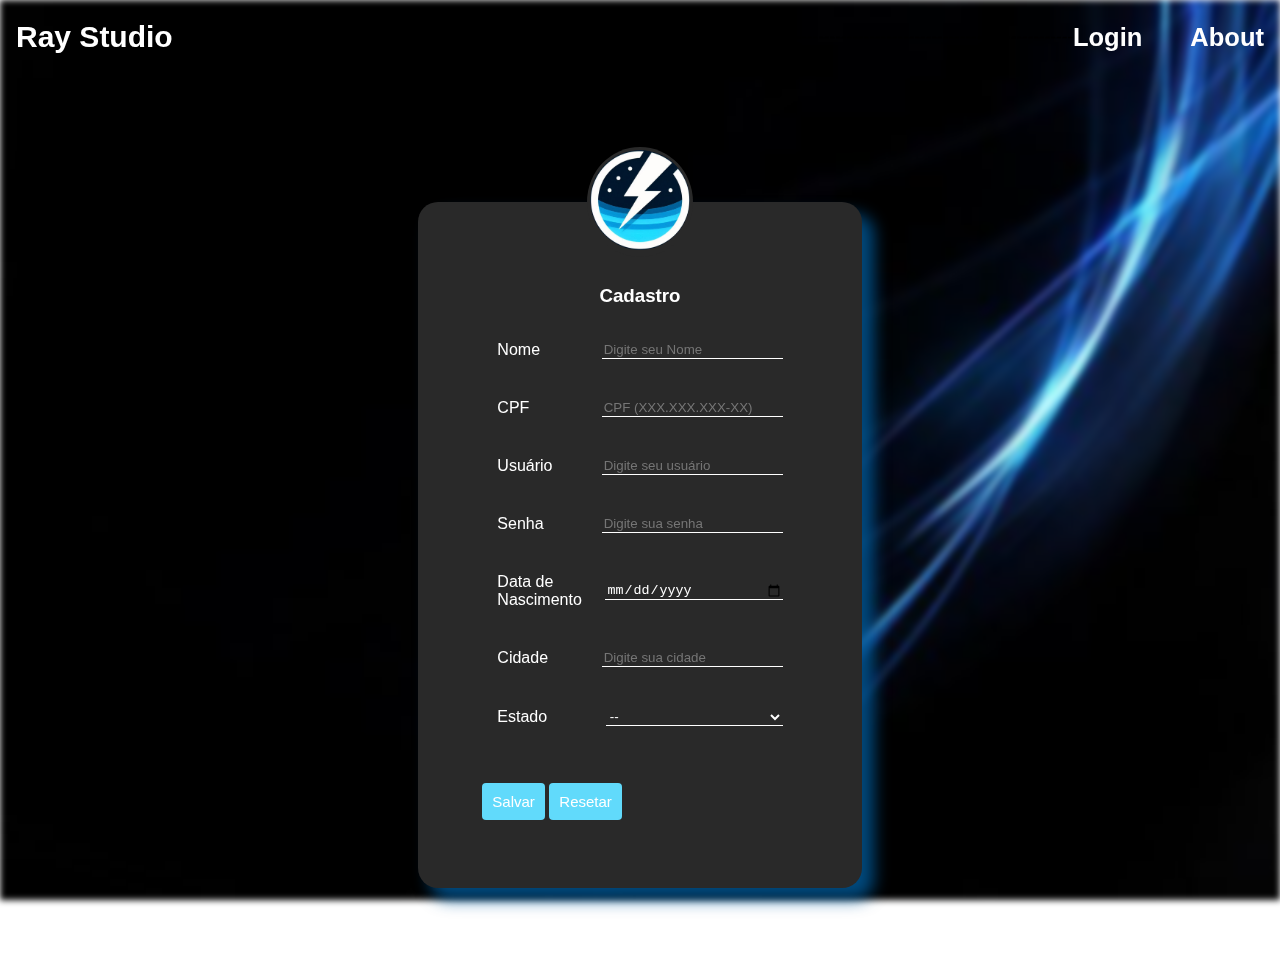
<file: Front-End/index.html>
<!DOCTYPE html>
<html lang="en">
<head>
    <meta charset="UTF-8">
    <meta name="viewport" content="width=device-width, initial-scale=1.0">
    <!-- <link href="https://cdn.jsdelivr.net/npm/bootstrap@5.1.3/dist/css/bootstrap.min.css" rel="stylesheet">  -->
    <link href="./style.css" rel="stylesheet">
    <title>Formulario</title>
</head>
<body>
    <header>
        <div class="header-components">
            <div class="header-title">
                <h1>Ray Studio</h1>
            </div>
            <div class="gambiarra">-----------------------------------------------------------------------------------------------------------------------------------------------</div>
            <div class="header-links">
                <h2 class="login"><a href="./login.html">Login</a></h2>
                <h2 class="about"><a href="./login.html">About</a></h2>
            </div>
        </div>
    </header>
    <div class="background-overlay"></div>
    <section class="formulario">
        <div class="logo-container">
            <img class="logo" src="images/Logo.png">
        </div>
        <form id="FormID">
            <h3>Cadastro</h3>
            <div class="form-group">
                <label>Nome</label>
                <input id="nome" type="text" required placeholder="Digite seu Nome">
            </div>
            <div class="form-group">
                <label>CPF</label>
                <input id="cpf" type="text" required  pattern="\d{3}\.\d{3}\.\d{3}-\d{2}" maxlength="14" placeholder="CPF (XXX.XXX.XXX-XX)">
            </div>
            <div class="form-group">
                <label>Usuário</label>
                <input id="usuario" type="text" required placeholder="Digite seu usuário">
            </div>
            <div class="form-group">
                <label>Senha</label>
                <input id="senha" type="password" required pattern=".{10,}"  title="A senha deve conter pelo menos 10 caracteres." placeholder="Digite sua senha">
            </div>
            <div class="form-group">
                <label>Data de Nascimento</label>
                <input id="dataNascimento" type="date" required placeholder="Digite sua data de nascimento">
            </div>
            <div class="form-group">
                <label>Cidade</label>
                <input id="cidade" type="text" required placeholder="Digite sua cidade">
            </div>
            <div class="form-group">
                <label>Estado</label>
                <select id="estado" required>
                    <option selected disabled value="">--</option>
                    <option>Acre</option>
                    <option>Alagoas</option>
                    <option>Amapá</option>
                    <option>Amazonas</option>
                    <option>Bahia</option>
                    <option>Ceará</option>
                    <option>Distrito Federal</option>
                    <option>Espírito Santo</option>
                    <option>Goiás</option>
                    <option>Maranhão</option>
                    <option>Mato Grosso</option>
                    <option>Mato Grosso do Sul</option>
                    <option>Minas Gerais</option>
                    <option>Pará</option>
                    <option>Paraíba</option>
                    <option>Paraná</option>
                    <option>Pernambuco</option>
                    <option>Piauí</option>
                    <option>Rio de Janeiro</option>
                    <option>Rio Grande do Norte</option>
                    <option>Rio Grande do Sul</option>
                    <option>Rondônia</option>
                    <option>Roraima</option>
                    <option>Santa Catarina</option>
                    <option>São Paulo</option>
                    <option>Sergipe</option>
                    <option>Tocantins</option>
                </select>
            </div>
            <div class="buttons">
                <button onclick="Salvar()" class="button">Salvar</button>
                <button class="button" type="reset">Resetar</button>
            </div>
            
        </form>
    </section>
    <!-- <script src="https://cdn.jsdelivr.net/npm/bootstrap@5.1.3/dist/js/bootstrap.bundle.min.js"></script> -->
     <script src="./script.js"></script>
</body>
</html>
</file>
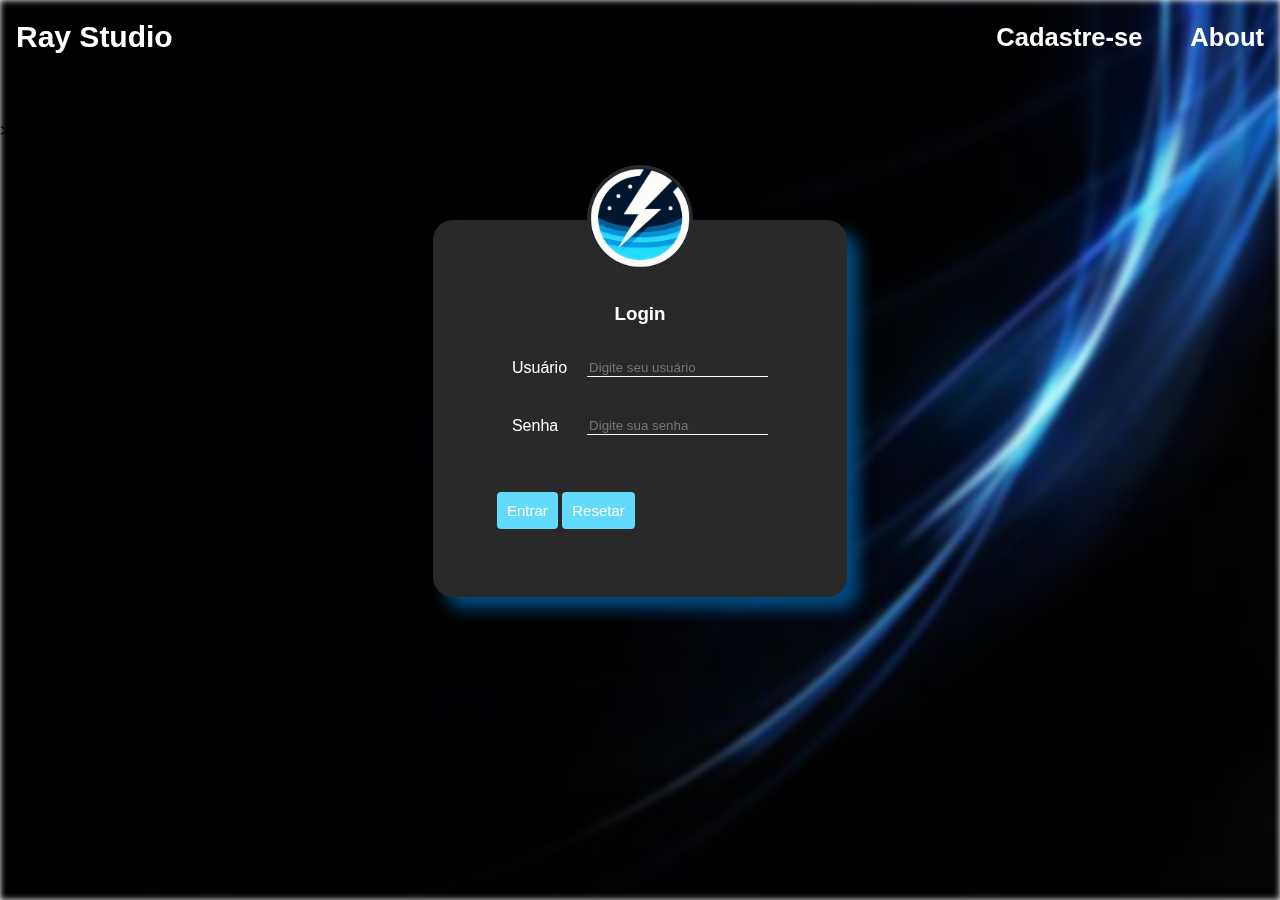
<file: Front-End/login.html>
<!DOCTYPE html>
<html lang="en">
<head>
    <meta charset="UTF-8">
    <meta name="viewport" content="width=device-width, initial-scale=1.0">
    <!-- <link href="https://cdn.jsdelivr.net/npm/bootstrap@5.1.3/dist/css/bootstrap.min.css" rel="stylesheet">  -->
    <link href="./login.css" rel="stylesheet">
    <title>Formulario</title>
</head>
<body>
    <header>
        <div class="header-components">
            <div class="header-title">
                <h1>Ray Studio</h1>
            </div>
            <div class="gambiarra">--------------------------------------------------------------------------------------------------------------------------------</div>
            <div class="header-links">
                <h2 class="cadastro"><a href="./index.html">Cadastre-se</a></h2>
                <h2 class="about"><a href="./index.html">About</a></h2>
            </div>

               
  
        </div>>
    </header>
    <div class="background-overlay"></div>
    <section class="formulario">
        <div class="logo-container">
            <img class="logo" src="images/Logo.png">
        </div>
        <form>
            <h3>Login</h3>
            <div class="form-group">
                <label>Usuário</label>
                <input type="text" required placeholder="Digite seu usuário">
            </div>
            <div class="form-group">
                <label>Senha</label>
                <input type="password" required placeholder="Digite sua senha">
            </div>
           
            <div class="buttons">
                <button class="button">Entrar</button>
                <button class="button" type="reset">Resetar</button>
            </div>  
        </form>
    </section>
    <!-- <script src="https://cdn.jsdelivr.net/npm/bootstrap@5.1.3/dist/js/bootstrap.bundle.min.js"></script> -->
</body>
</html>
</file>
<file: Front-End/style.css>
body {
    margin: 0;
    font-family: Arial, Helvetica, sans-serif;
}

.header-components {
    display: flex;
    justify-content: space-between; 
    align-items: center;
    padding: 0rem 1rem 3rem;
    font-size: 17px;
}

.header-title {
    color: white;
    flex: 1;
    font-size: 15px;
    transition: 0.5s ease;
  
}

.gambiarra {
    color:black;
}

.header-title:hover {
    font-size: 16px;
    color: rgb(223, 226, 255);
}

.header-links {
    color: white;
    display: flex;
    gap: 3rem;
  
}

.login a {
    transition: 0.5s ease;
    text-decoration: none;
    color: white;
}

.login:hover a{
    font-size: 28px;
    color: rgb(223, 226, 255);
}

.about a{
    transition: 0.5s ease;
    text-decoration: none;
    color: white;
}

.about:hover a{
    font-size: 28px;
    color: rgb(223, 226, 255);
}


.formulario {
    display: flex;
    flex-direction: column;
    align-items: center;
    margin: 5.00rem 0;
    position: relative;
}

.formulario h3 {
    text-align: center;
}

.logo-container {
    position: absolute;
    top: -3.44rem; /* Ajuste a posição conforme necessário */    
    border-radius: 50%;
    background-color: #292929;
    padding: 0.19rem;
    z-index: 1;
}

.logo {
    width: 6.25rem;
    height: 6.25rem;
    object-fit: cover;
    border-radius: 50%;
}

.formulario form {
    max-width: 80%;
    color: white;
    background-color: #292929;
    border-radius: 1.25rem;
    padding: 4.00rem 4.00rem 2.25rem 4.00rem; /* Ajuste o padding superior para espaço para a logo */
    box-shadow: 12px 12px 16px rgba(0, 93, 159, 0.784);
    position: relative;
    z-index: 0;
}

.form-group {
    display: flex;
    justify-content: space-between;
    align-items: center;
    margin: 0.63rem 0;
    padding: 0.94rem;
}

.form-group label {
    flex: 1;
    margin-right: 1.25rem;
    text-align: left;
}

.form-group input, .form-group select {
    flex: 2;
    background: none;
    border: none;
    border-bottom: 1px white solid;
    color: white;
    outline: none;
}

.formulario select:focus {
    color: #ffffff;
    background-color: #292929;
}

.form-group input:focus, .form-group select:focus {
    border-bottom: 2px white solid;
    outline: none;
}

.form-group input:hover, .form-group select:hover {
    border-bottom: 2px white solid;
    outline: none;
}


.background-overlay {
    position: fixed;
    top: 0;
    left: 0;
    width: 100%;
    height: 100%;
    background: url("images/background.jpg") no-repeat center;
    background-size: cover;
    filter: blur(3px);
    z-index: -1;
}



.button {
    background-color: #61dafb;
    border-radius: 4px;
    font-weight: 500;
    font-size: 15px;
    padding: 10px;
    border: none;
    cursor: pointer;
    color:  white;
    margin: 32px 0;
    transition: 0.5s ease;
    z-index: -1;
}

.button:hover {
    background-color: #3B4083;
    padding: 12px;
    font-size: 16px;
}

@media (max-width: 850px) {

    .formulario form {
        max-width: 50%;
    }

    .form-group {
        display: flex;
        justify-content: center;
        align-items: center;
        margin: 0.63rem 0;
        padding: 0.94rem;
    }
    
}
</file>
<file: Front-End/login.css>
body {
    margin: 0;
    font-family: Arial, Helvetica, sans-serif;
}

.header-components {
    display: flex;
    justify-content: space-between; 
    align-items: center;
    padding: 0rem 1rem 3rem;
    font-size: 17px;
}

.header-title {
    color: white;
    flex: 1;
    font-size: 15px;
    transition: 0.5s ease;
  
}

.gambiarra {
    color:black;
}

.header-title:hover {
    font-size: 16px;
    color: rgb(223, 226, 255);
}

.header-links {
    color: white;
    display: flex;
    gap: 3rem;
  
}

.cadastro a {
    transition: 0.5s ease;
    text-decoration: none;
    color: white;
}

.cadastro:hover a{
    font-size: 28px;
    color: rgb(223, 226, 255);
}

.about a{
    transition: 0.5s ease;
    text-decoration: none;
    color: white;
}

.about:hover a{
    font-size: 28px;
    color: rgb(223, 226, 255);
}


.formulario {
    display: flex;
    flex-direction: column;
    align-items: center;
    margin: 5.00rem 0;
    position: relative;
}

.formulario h3 {
    text-align: center;
}

.logo-container {
    position: absolute;
    top: -3.44rem; /* Ajuste a posição conforme necessário */    
    border-radius: 50%;
    background-color: #292929;
    padding: 0.19rem;
    z-index: 1;
}

.logo {
    width: 6.25rem;
    height: 6.25rem;
    object-fit: cover;
    border-radius: 50%;
}

.formulario form {
    max-width: 80%;
    color: white;
    background-color: #292929;
    border-radius: 1.25rem;
    padding: 4.00rem 4.00rem 2.25rem 4.00rem; /* Ajuste o padding superior para espaço para a logo */
    box-shadow: 12px 12px 16px rgba(0, 93, 159, 0.784);
    position: relative;
    z-index: 0;
}

.form-group {
    display: flex;
    justify-content: space-between;
    align-items: center;
    margin: 0.63rem 0;
    padding: 0.94rem;
}

.form-group label {
    flex: 1;
    margin-right: 1.25rem;
    text-align: left;
}

.form-group input, .form-group select {
    flex: 2;
    background: none;
    border: none;
    border-bottom: 1px white solid;
    color: white;
    outline: none;
}

.formulario select:focus {
    color: #292929;
}

.form-group input:focus, .form-group select:focus {
    border-bottom: 2px white solid;
    outline: none;
}

.form-group input:hover, .form-group select:hover {
    border-bottom: 2px white solid;
    outline: none;
}


.background-overlay {
    position: fixed;
    top: 0;
    left: 0;
    width: 100%;
    height: 100%;
    background: url("images/background.jpg") no-repeat center;
    background-size: cover;
    filter: blur(3px);
    z-index: -1;
}



.button {
    background-color: #61dafb;
    border-radius: 4px;
    font-weight: 500;
    font-size: 15px;
    padding: 10px;
    border: none;
    cursor: pointer;
    color:  white;
    margin: 32px 0;
    transition: 0.5s ease;
    z-index: -1;
}

.button:hover {
    background-color: #3B4083;
    padding: 12px;
    font-size: 16px;
}

@media (max-width: 850px) {

    .formulario form {
        max-width: 50%;
    }

    .form-group {
        display: flex;
        justify-content: center;
        align-items: center;
        margin: 0.63rem 0;
        padding: 0.94rem;
    }
    
}
</file>
